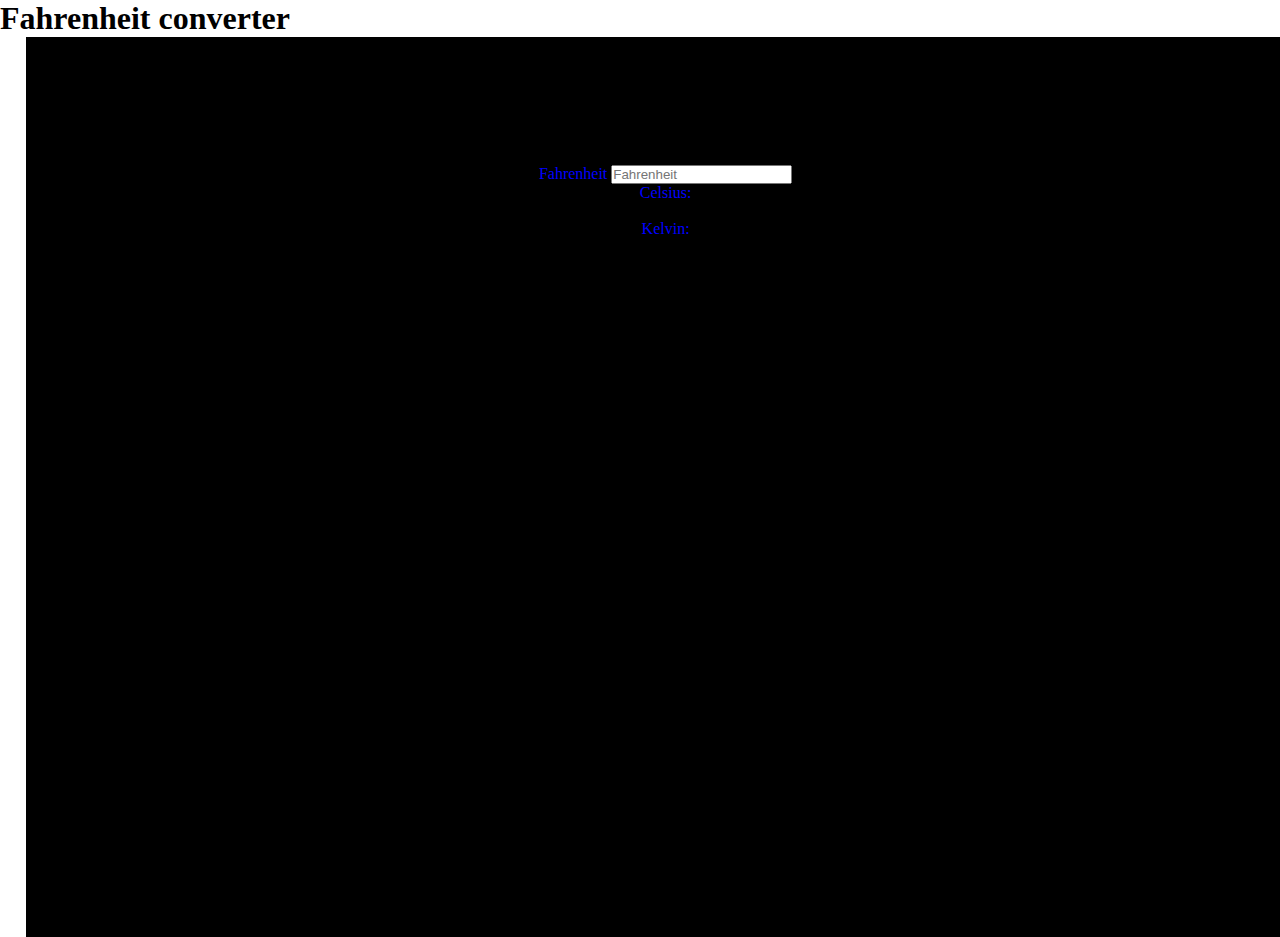
<file: index.html>
<!DOCTYPE html>
<html lang="en">
<head>
  <meta charset="UTF-8">
  <meta name="viewport" content="width=device-width, initial-scale=1.0">
  <title>TEMPERATURE CONVERTER</title>
  <link rel="stylesheet" href="temp.css">
  <script>
    function temperatureConverter(valNum) {
valNum = parseFloat(valNum);
document.getElementById("outputCelsius").innerHTML = (valNum-32) / 1.8;
document.getElementById("outputKelvin").innerHTML =( (valNum-32) / 1.8)+273.15;
}
</script>
</head>
<body>
  <h1 class="heading">Fahrenheit converter</h1> 
  <p><div class="container">
    <label>Fahrenheit</label>
    <input id="inputFahrenheit1" type="number" placeholder="Fahrenheit"
    oninput="temperatureConverter(this.value)"
    onchange="temperatureConverter(this.value)">
  </p>
  <p>Celsius: <span id="outputCelsius"></span></p>
  
  <br>
  <p>Kelvin: <span id="outputKelvin"></span></p>
  
  
</div>
     
    
</body>
</html>




    
   
    
   
    

    
     
    
   
</body>
</html>
</file>
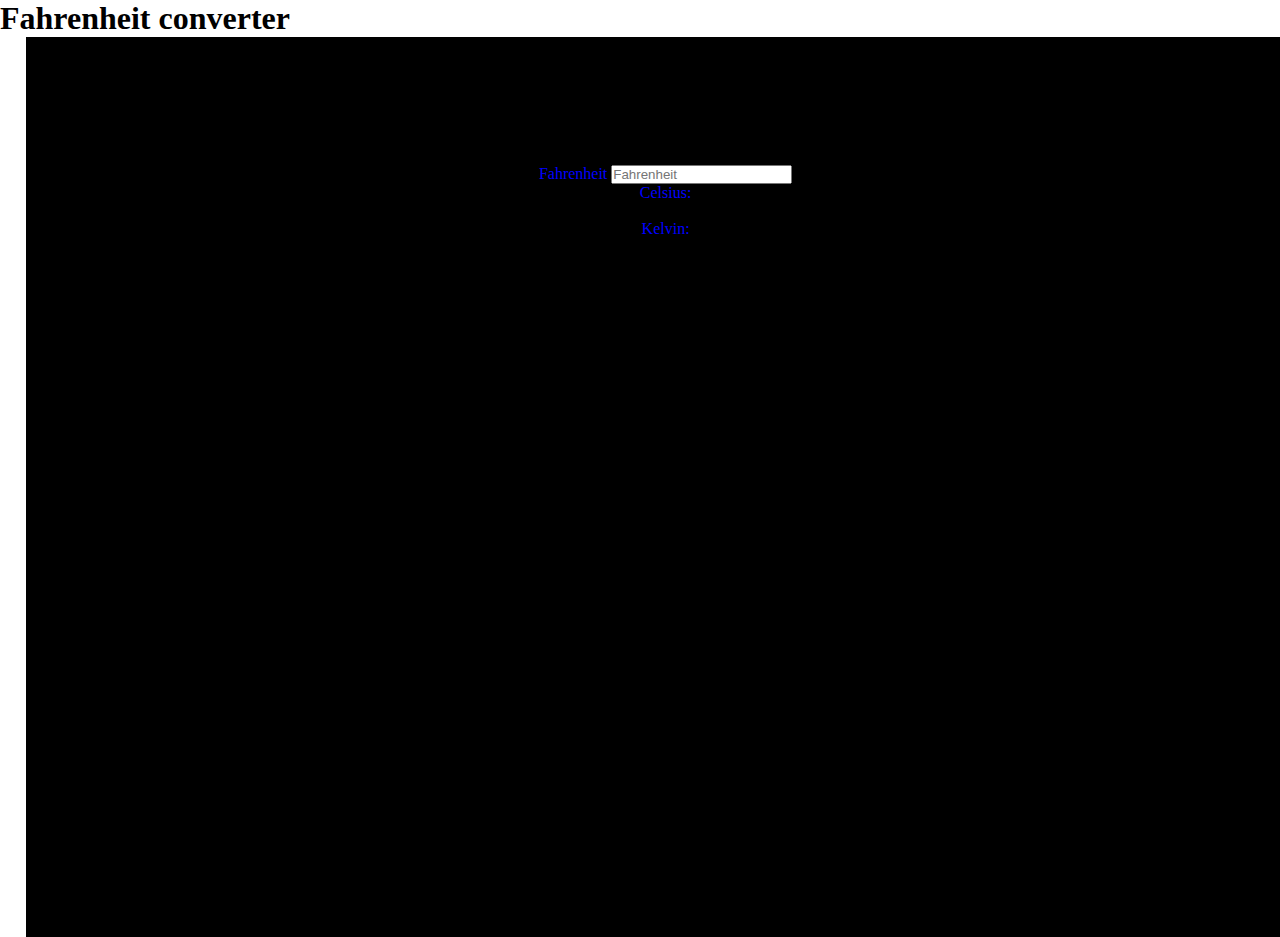
<file: temp.html>
<!DOCTYPE html>
<html lang="en">
<head>
  <meta charset="UTF-8">
  <meta name="viewport" content="width=device-width, initial-scale=1.0">
  <title>TEMPERATURE CONVERTER</title>
  <link rel="stylesheet" href="temp.css">
  <script>
    function temperatureConverter(valNum) {
valNum = parseFloat(valNum);
document.getElementById("outputCelsius").innerHTML = (valNum-32) / 1.8;
document.getElementById("outputKelvin").innerHTML =( (valNum-32) / 1.8)+273.15;
}

    
</script>
</head>
<body>
  <h1 class="heading">Fahrenheit converter</h1> 
  <p><div class="container">
    <label>Fahrenheit</label>
    <input id="inputFahrenheit1" type="number" placeholder="Fahrenheit"
    oninput="temperatureConverter(this.value)"
    onchange="temperatureConverter(this.value)">
  </p>
  <p>Celsius: <span id="outputCelsius"></span></p>
  
  <br>
  <p>Kelvin: <span id="outputKelvin"></span></p>
  
  
</div>
     
    
</body>
</html>




    
   
    
   
    

    
     
    
   
</body>
</html>
</file>
<file: temp.css>
*{
    box-sizing: border-box;
    margin: 0;
    padding: 0;
    box-shadow: rgba(red, green, rgb(102, 102, 245), alpha);
}  
.container{
    background-color: black;
    width: 100%;
    height: 100vh;
    color: blue;
    padding: 10%;
    text-align: center;
    margin-inline-start: 2%;
    
}
celcius{
    background-color: cadetblue;
}
</file>
